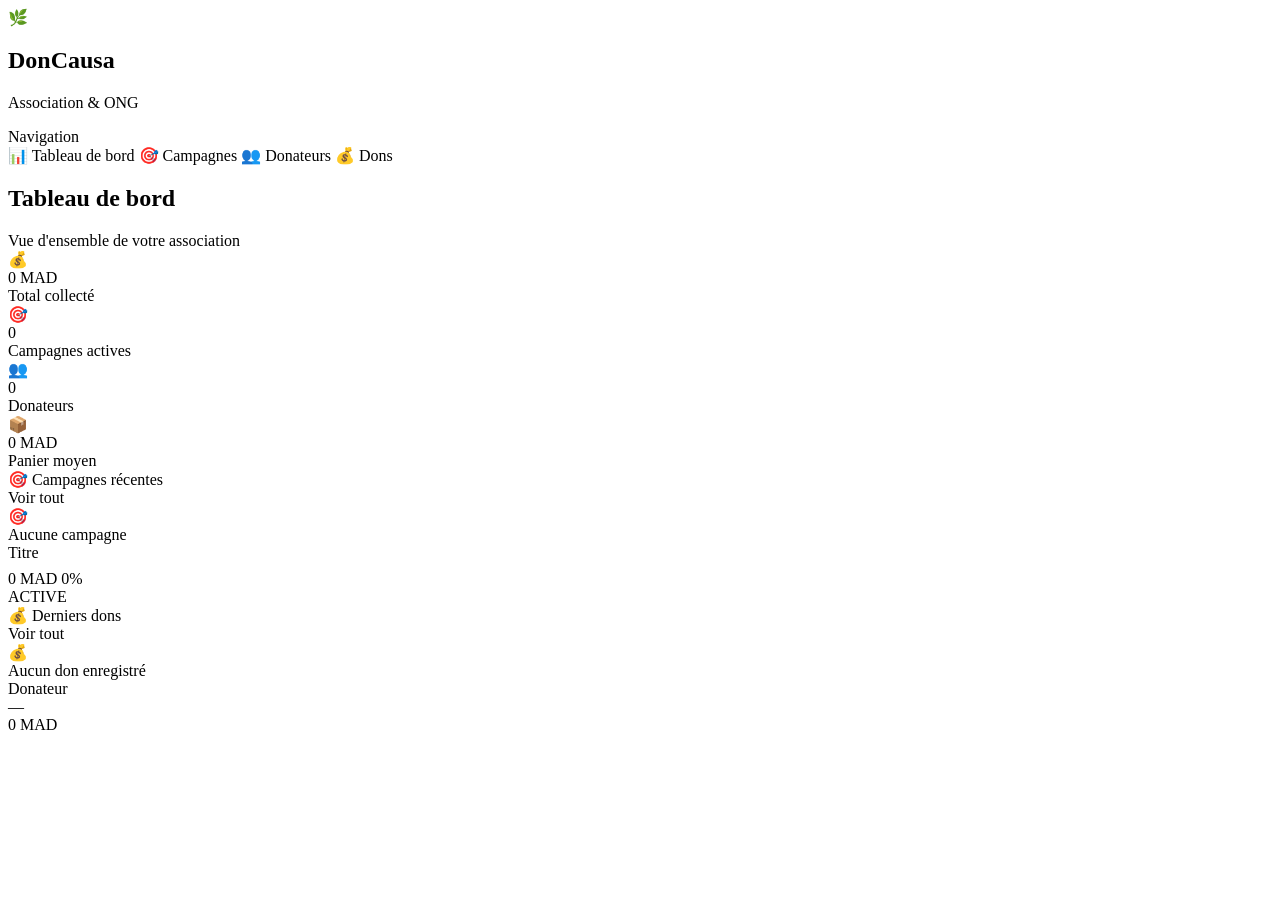
<file: target/classes/templates/index.html>
<!DOCTYPE html>
<html xmlns:th="http://www.thymeleaf.org" lang="fr">
<head>
    <meta charset="UTF-8"/>
    <meta name="viewport" content="width=device-width, initial-scale=1.0"/>
    <title>DonCausa — Tableau de bord</title>
    <link rel="preconnect" href="https://fonts.googleapis.com"/>
    <link href="https://fonts.googleapis.com/css2?family=Playfair+Display:wght@700;900&family=DM+Sans:wght@300;400;500;600&display=swap" rel="stylesheet"/>
    <link rel="stylesheet" th:href="@{/css/style.css}"/>
</head>
<body>

<aside class="sidebar">
    <div class="sidebar-logo">
        <div class="logo-icon">🌿</div>
        <h1>DonCausa</h1>
        <p>Association &amp; ONG</p>
    </div>
    <nav class="nav-section">
        <div class="nav-section-label">Navigation</div>
        <a class="nav-item active" th:href="@{/}"><span class="icon">📊</span> Tableau de bord</a>
        <a class="nav-item" th:href="@{/campagnes}"><span class="icon">🎯</span> Campagnes</a>
        <a class="nav-item" th:href="@{/donateurs}"><span class="icon">👥</span> Donateurs</a>
        <a class="nav-item" th:href="@{/dons}"><span class="icon">💰</span> Dons</a>
    </nav>
</aside>

<main class="main">
    <div class="topbar">
        <div>
            <h2>Tableau de bord</h2>
            <div class="topbar-sub">Vue d'ensemble de votre association</div>
        </div>
    </div>

    <div class="page-content">

        <!-- STATS CARDS -->
        <div class="stats-grid">
            <div class="stat-card">
                <div class="stat-icon">💰</div>
                <div class="stat-value"
                     th:text="${statistiques != null} ? ${#numbers.formatDecimal(statistiques.totalCollecte, 0, 'COMMA', 2, 'POINT')} + ' MAD' : '0 MAD'">
                    0 MAD
                </div>
                <div class="stat-label">Total collecté</div>
            </div>
            <div class="stat-card">
                <div class="stat-icon">🎯</div>
                <div class="stat-value" th:text="${statistiques != null} ? ${statistiques.nombreCampagnesActives} : 0">0</div>
                <div class="stat-label">Campagnes actives</div>
            </div>
            <div class="stat-card">
                <div class="stat-icon">👥</div>
                <div class="stat-value" th:text="${statistiques != null} ? ${statistiques.nombreDonateurs} : 0">0</div>
                <div class="stat-label">Donateurs</div>
            </div>
            <div class="stat-card">
                <div class="stat-icon">📦</div>
                <div class="stat-value"
                     th:text="${statistiques != null} ? ${#numbers.formatDecimal(statistiques.panierMoyen, 0, 'COMMA', 2, 'POINT')} + ' MAD' : '0 MAD'">
                    0 MAD
                </div>
                <div class="stat-label">Panier moyen</div>
            </div>
        </div>

        <!-- TWO COLUMNS -->
        <div class="two-col">

            <!-- Campagnes récentes -->
            <div class="table-container">
                <div class="table-header">
                    <div class="section-title">🎯 Campagnes récentes</div>
                    <a th:href="@{/campagnes}" class="btn btn-secondary btn-sm">Voir tout</a>
                </div>
                <div th:if="${campagnes == null or campagnes.isEmpty()}" class="empty-state">
                    <div class="empty-icon">🎯</div>
                    <div class="empty-title">Aucune campagne</div>
                </div>
                <div th:each="c, iter : ${campagnes}" th:if="${iter.index < 4}" class="list-item">
                    <div class="list-item-body">
                        <div class="list-item-title" th:text="${c.titre}">Titre</div>
                        <div class="progress-wrap" style="margin-top:8px">
                            <div class="progress-label">
                                <span th:text="${#numbers.formatDecimal(c.montantCollecte, 0, 'COMMA', 0, 'POINT')} + ' MAD'">0 MAD</span>
                                <span class="pct" th:text="${#numbers.formatDecimal(c.progression, 0, 'COMMA', 1, 'POINT')} + '%'">0%</span>
                            </div>
                            <div class="progress-bar">
                                <div class="progress-fill" th:style="'width:' + ${c.progression} + '%'"></div>
                            </div>
                        </div>
                    </div>
                    <span class="badge"
                          th:classappend="${c.statut.name() == 'ACTIVE'} ? 'badge-green' : (${c.statut.name() == 'TERMINEE'} ? 'badge-blue' : 'badge-yellow')"
                          th:text="${c.statut}">ACTIVE</span>
                </div>
            </div>

            <!-- Derniers dons -->
            <div class="table-container">
                <div class="table-header">
                    <div class="section-title">💰 Derniers dons</div>
                    <a th:href="@{/dons}" class="btn btn-secondary btn-sm">Voir tout</a>
                </div>
                <div th:if="${dons == null or dons.isEmpty()}" class="empty-state">
                    <div class="empty-icon">💰</div>
                    <div class="empty-title">Aucun don enregistré</div>
                </div>
                <div th:each="d, iter : ${dons}" th:if="${iter.index < 6}" class="list-item">
                    <div>
                        <div class="list-item-title" th:text="${d.donateurNom}">Donateur</div>
                        <div class="list-item-sub" th:text="${d.campagneTitre} + ' · ' + ${#temporals.format(d.dateDon,'dd/MM/yyyy')}">—</div>
                    </div>
                    <div class="amount" th:text="${#numbers.formatDecimal(d.montant, 0, 'COMMA', 2, 'POINT')} + ' MAD'">0 MAD</div>
                </div>
            </div>
        </div>

    </div><!-- /page-content -->
</main>

<script th:src="@{/js/app.js}"></script>
</body>
</html>
</file>
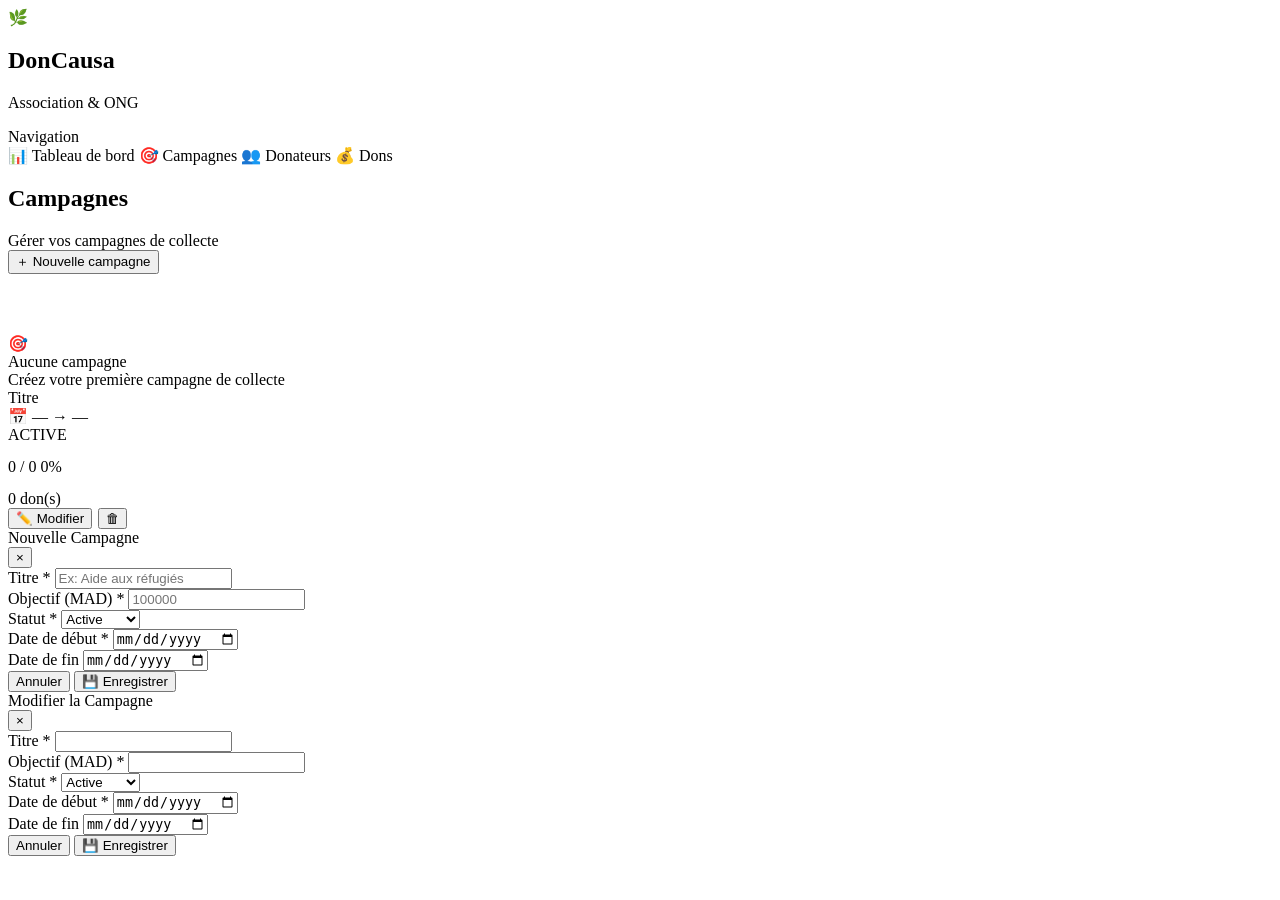
<file: target/classes/templates/campagnes.html>
<!DOCTYPE html>
<html xmlns:th="http://www.thymeleaf.org" lang="fr">
<head>
    <meta charset="UTF-8"/>
    <meta name="viewport" content="width=device-width, initial-scale=1.0"/>
    <title>DonCausa — Campagnes</title>
    <link rel="preconnect" href="https://fonts.googleapis.com"/>
    <link href="https://fonts.googleapis.com/css2?family=Playfair+Display:wght@700;900&family=DM+Sans:wght@300;400;500;600&display=swap" rel="stylesheet"/>
    <link rel="stylesheet" th:href="@{/css/style.css}"/>
</head>
<body>

<aside class="sidebar">
    <div class="sidebar-logo">
        <div class="logo-icon">🌿</div>
        <h1>DonCausa</h1>
        <p>Association &amp; ONG</p>
    </div>
    <nav class="nav-section">
        <div class="nav-section-label">Navigation</div>
        <a class="nav-item" th:href="@{/}"><span class="icon">📊</span> Tableau de bord</a>
        <a class="nav-item active" th:href="@{/campagnes}"><span class="icon">🎯</span> Campagnes</a>
        <a class="nav-item" th:href="@{/donateurs}"><span class="icon">👥</span> Donateurs</a>
        <a class="nav-item" th:href="@{/dons}"><span class="icon">💰</span> Dons</a>
    </nav>
</aside>

<main class="main">
    <div class="topbar">
        <div>
            <h2>Campagnes</h2>
            <div class="topbar-sub">Gérer vos campagnes de collecte</div>
        </div>
        <div class="topbar-actions">
            <button class="btn btn-primary" onclick="openModal('modal-campagne')">＋ Nouvelle campagne</button>
        </div>
    </div>

    <div class="page-content">

        <!-- EMPTY -->
        <div th:if="${campagnes == null or campagnes.isEmpty()}" class="empty-state" style="margin-top:60px">
            <div class="empty-icon">🎯</div>
            <div class="empty-title">Aucune campagne</div>
            <div class="empty-sub">Créez votre première campagne de collecte</div>
        </div>

        <!-- CARDS GRID -->
        <div class="cards-grid" th:if="${campagnes != null and !campagnes.isEmpty()}">
            <div class="campaign-card" th:each="c : ${campagnes}">
                <div class="campaign-card-header">
                    <div>
                        <div class="campaign-title" th:text="${c.titre}">Titre</div>
                        <div class="campaign-meta">
                            📅 <span th:text="${#temporals.format(c.debut,'dd/MM/yyyy')}">—</span>
                            <span th:if="${c.fin != null}"> → <span th:text="${#temporals.format(c.fin,'dd/MM/yyyy')}">—</span></span>
                        </div>
                    </div>
                    <span class="badge"
                          th:classappend="${c.statut.name() == 'ACTIVE'} ? 'badge-green' : (${c.statut.name() == 'TERMINEE'} ? 'badge-blue' : 'badge-yellow')"
                          th:text="${c.statut}">ACTIVE</span>
                </div>

                <div class="progress-wrap" style="margin:14px 0">
                    <div class="progress-label">
                        <span class="campaign-amount">
                            <span th:text="${#numbers.formatDecimal(c.montantCollecte, 0, 'COMMA', 2, 'POINT')} + ' MAD'">0</span>
                            <span class="obj"> / <span th:text="${#numbers.formatDecimal(c.objectif, 0, 'COMMA', 2, 'POINT')} + ' MAD'">0</span></span>
                        </span>
                        <span class="pct" th:text="${#numbers.formatDecimal(c.progression, 0, 'COMMA', 1, 'POINT')} + '%'">0%</span>
                    </div>
                    <div class="progress-bar">
                        <div class="progress-fill" th:style="'width:' + ${c.progression} + '%'"></div>
                    </div>
                </div>

                <div class="campaign-card-footer">
                    <span class="meta-info">
                        <span th:text="${c.nombreDons}">0</span> don(s)
                    </span>
                    <div style="display:flex;gap:6px">
                        <!-- Bouton Modifier -->
                        <button class="btn btn-secondary btn-sm"
                                th:attr="
            data-id=${c.id},
            data-titre=${c.titre},
            data-objectif=${c.objectif},
            data-debut=${c.debut},
            data-fin=${c.fin},
            data-statut=${c.statut}"
                                onclick="handleEditCampagne(this)">
                            ✏️ Modifier
                        </button>
                        <!-- Bouton Supprimer -->
                        <form th:action="@{/campagnes/delete/{id}(id=${c.id})}" method="post"
                              onsubmit="return confirm('Supprimer cette campagne ?')">
                            <button type="submit" class="btn btn-danger btn-sm">🗑</button>
                        </form>
                    </div>
                </div>
            </div>
        </div>

    </div>
</main>

<!-- MODAL CRÉATION -->
<div class="modal-overlay" id="modal-campagne">
    <div class="modal">
        <div class="modal-header">
            <div class="modal-title">Nouvelle Campagne</div>
            <button class="modal-close" onclick="closeModal('modal-campagne')">×</button>
        </div>
        <form th:action="@{/campagnes}" method="post">
            <div class="form-grid">
                <div class="form-group full">
                    <label class="form-label">Titre *</label>
                    <input class="form-input" type="text" name="titre" placeholder="Ex: Aide aux réfugiés" required/>
                </div>
                <div class="form-group">
                    <label class="form-label">Objectif (MAD) *</label>
                    <input class="form-input" type="number" name="objectif" placeholder="100000" min="1" step="0.01" required/>
                </div>
                <div class="form-group">
                    <label class="form-label">Statut *</label>
                    <select class="form-input" name="statut">
                        <option value="ACTIVE">Active</option>
                        <option value="PAUSE">En pause</option>
                        <option value="TERMINEE">Terminée</option>
                    </select>
                </div>
                <div class="form-group">
                    <label class="form-label">Date de début *</label>
                    <input class="form-input" type="date" name="debut" required/>
                </div>
                <div class="form-group">
                    <label class="form-label">Date de fin</label>
                    <input class="form-input" type="date" name="fin"/>
                </div>
            </div>
            <div class="form-actions">
                <button type="button" class="btn btn-secondary" onclick="closeModal('modal-campagne')">Annuler</button>
                <button type="submit" class="btn btn-primary">💾 Enregistrer</button>
            </div>
        </form>
    </div>
</div>

<!-- MODAL MODIFICATION -->
<div class="modal-overlay" id="modal-edit-campagne">
    <div class="modal">
        <div class="modal-header">
            <div class="modal-title">Modifier la Campagne</div>
            <button class="modal-close" onclick="closeModal('modal-edit-campagne')">×</button>
        </div>
        <form id="form-edit-campagne" method="post">
            <div class="form-grid">
                <div class="form-group full">
                    <label class="form-label">Titre *</label>
                    <input class="form-input" type="text" name="titre" id="edit-camp-titre" required/>
                </div>
                <div class="form-group">
                    <label class="form-label">Objectif (MAD) *</label>
                    <input class="form-input" type="number" name="objectif" id="edit-camp-objectif" min="1" step="0.01" required/>
                </div>
                <div class="form-group">
                    <label class="form-label">Statut *</label>
                    <select class="form-input" name="statut" id="edit-camp-statut">
                        <option value="ACTIVE">Active</option>
                        <option value="PAUSE">En pause</option>
                        <option value="TERMINEE">Terminée</option>
                    </select>
                </div>
                <div class="form-group">
                    <label class="form-label">Date de début *</label>
                    <input class="form-input" type="date" name="debut" id="edit-camp-debut" required/>
                </div>
                <div class="form-group">
                    <label class="form-label">Date de fin</label>
                    <input class="form-input" type="date" name="fin" id="edit-camp-fin"/>
                </div>
            </div>
            <div class="form-actions">
                <button type="button" class="btn btn-secondary" onclick="closeModal('modal-edit-campagne')">Annuler</button>
                <button type="submit" class="btn btn-primary">💾 Enregistrer</button>
            </div>
        </form>
    </div>
</div>

<script th:src="@{/js/app.js}"></script>
<script>
function openEditCampagne(id, titre, objectif, debut, fin, statut) {
    document.getElementById('form-edit-campagne').action = '/campagnes/edit/' + id;
    document.getElementById('edit-camp-titre').value    = titre;
    document.getElementById('edit-camp-objectif').value = objectif;
    document.getElementById('edit-camp-debut').value    = debut;
    document.getElementById('edit-camp-fin').value      = fin || '';
    document.getElementById('edit-camp-statut').value   = statut;
    openModal('modal-edit-campagne');
}
</script>
</body>
</html>
</file>
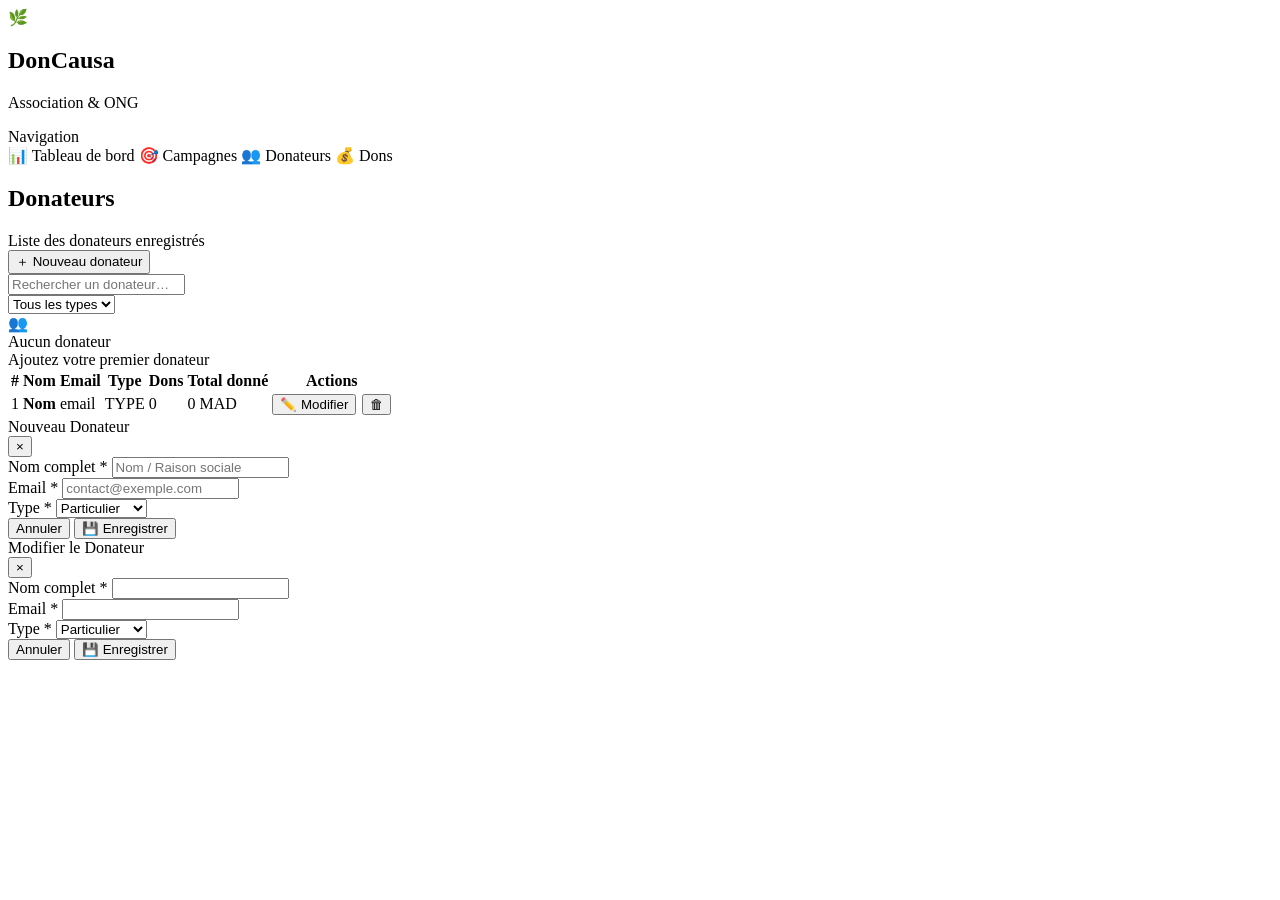
<file: target/classes/templates/donateurs.html>
<!DOCTYPE html>
<html xmlns:th="http://www.thymeleaf.org" lang="fr">
<head>
    <meta charset="UTF-8"/>
    <meta name="viewport" content="width=device-width, initial-scale=1.0"/>
    <title>DonCausa — Donateurs</title>
    <link rel="preconnect" href="https://fonts.googleapis.com"/>
    <link href="https://fonts.googleapis.com/css2?family=Playfair+Display:wght@700;900&family=DM+Sans:wght@300;400;500;600&display=swap" rel="stylesheet"/>
    <link rel="stylesheet" th:href="@{/css/style.css}"/>
</head>
<body>

<aside class="sidebar">
    <div class="sidebar-logo">
        <div class="logo-icon">🌿</div>
        <h1>DonCausa</h1>
        <p>Association &amp; ONG</p>
    </div>
    <nav class="nav-section">
        <div class="nav-section-label">Navigation</div>
        <a class="nav-item" th:href="@{/}"><span class="icon">📊</span> Tableau de bord</a>
        <a class="nav-item" th:href="@{/campagnes}"><span class="icon">🎯</span> Campagnes</a>
        <a class="nav-item active" th:href="@{/donateurs}"><span class="icon">👥</span> Donateurs</a>
        <a class="nav-item" th:href="@{/dons}"><span class="icon">💰</span> Dons</a>
    </nav>
</aside>

<main class="main">
    <div class="topbar">
        <div>
            <h2>Donateurs</h2>
            <div class="topbar-sub">Liste des donateurs enregistrés</div>
        </div>
        <div class="topbar-actions">
            <button class="btn btn-primary" onclick="openModal('modal-donateur')">＋ Nouveau donateur</button>
        </div>
    </div>

    <div class="page-content">
        <div class="table-container">

            <!-- TOOLBAR -->
            <div class="table-toolbar">
                <div class="search-wrap">
                    <input class="search-input" type="text" id="search-input" placeholder="Rechercher un donateur…" oninput="filterTable()"/>
                </div>
                <select class="filter-select" id="type-filter" onchange="filterTable()">
                    <option value="">Tous les types</option>
                    <option value="PARTICULIER">Particulier</option>
                    <option value="ENTREPRISE">Entreprise</option>
                    <option value="ASSOCIATION">Association</option>
                </select>
            </div>

            <!-- TABLE -->
            <div th:if="${donateurs == null or donateurs.isEmpty()}" class="empty-state">
                <div class="empty-icon">👥</div>
                <div class="empty-title">Aucun donateur</div>
                <div class="empty-sub">Ajoutez votre premier donateur</div>
            </div>

            <table th:if="${donateurs != null and !donateurs.isEmpty()}" id="donors-table">
                <thead>
                    <tr>
                        <th>#</th>
                        <th>Nom</th>
                        <th>Email</th>
                        <th>Type</th>
                        <th>Dons</th>
                        <th>Total donné</th>
                        <th>Actions</th>
                    </tr>
                </thead>
                <tbody>
                    <tr th:each="d, iter : ${donateurs}" th:attr="data-nom=${d.nom},data-type=${d.type}">
                        <td class="id-cell" th:text="${iter.index + 1}">1</td>
                        <td><strong th:text="${d.nom}">Nom</strong></td>
                        <td class="muted" th:text="${d.email}">email</td>
                        <td>
                            <span class="badge"
                                  th:classappend="${d.type.name() == 'PARTICULIER'} ? 'badge-blue' : (${d.type.name() == 'ENTREPRISE'} ? 'badge-purple' : 'badge-green')"
                                  th:text="${d.type}">TYPE</span>
                        </td>
                        <td th:text="${d.nombreDons}">0</td>
                        <td class="amount" th:text="${#numbers.formatDecimal(d.totalDonne, 0, 'COMMA', 2, 'POINT')} + ' MAD'">0 MAD</td>
                        <td>
                            <div style="display:flex;gap:6px">
                                <button class="btn btn-secondary btn-sm"
                                        th:attr="
            data-id=${d.id},
            data-nom=${d.nom},
            data-email=${d.email},
            data-type=${d.type}"
                                        onclick="handleEditDonateur(this)">
                                    ✏️ Modifier
                                </button>
                                <form th:action="@{/donateurs/delete/{id}(id=${d.id})}" method="post"
                                      onsubmit="return confirm('Supprimer ce donateur ?')">
                                    <button type="submit" class="btn btn-danger btn-sm">🗑</button>
                                </form>
                            </div>
                        </td>
                    </tr>
                </tbody>
            </table>
        </div>
    </div>
</main>

<!-- MODAL CRÉATION -->
<div class="modal-overlay" id="modal-donateur">
    <div class="modal">
        <div class="modal-header">
            <div class="modal-title">Nouveau Donateur</div>
            <button class="modal-close" onclick="closeModal('modal-donateur')">×</button>
        </div>
        <form th:action="@{/donateurs}" method="post">
            <div class="form-grid">
                <div class="form-group full">
                    <label class="form-label">Nom complet *</label>
                    <input class="form-input" type="text" name="nom" placeholder="Nom / Raison sociale" required/>
                </div>
                <div class="form-group full">
                    <label class="form-label">Email *</label>
                    <input class="form-input" type="email" name="email" placeholder="contact@exemple.com" required/>
                </div>
                <div class="form-group full">
                    <label class="form-label">Type *</label>
                    <select class="form-input" name="type">
                        <option value="PARTICULIER">Particulier</option>
                        <option value="ENTREPRISE">Entreprise</option>
                        <option value="ASSOCIATION">Association</option>
                    </select>
                </div>
            </div>
            <div class="form-actions">
                <button type="button" class="btn btn-secondary" onclick="closeModal('modal-donateur')">Annuler</button>
                <button type="submit" class="btn btn-primary">💾 Enregistrer</button>
            </div>
        </form>
    </div>
</div>

<!-- MODAL MODIFICATION -->
<div class="modal-overlay" id="modal-edit-donateur">
    <div class="modal">
        <div class="modal-header">
            <div class="modal-title">Modifier le Donateur</div>
            <button class="modal-close" onclick="closeModal('modal-edit-donateur')">×</button>
        </div>
        <form id="form-edit-donateur" method="post">
            <div class="form-grid">
                <div class="form-group full">
                    <label class="form-label">Nom complet *</label>
                    <input class="form-input" type="text" name="nom" id="edit-don-nom" required/>
                </div>
                <div class="form-group full">
                    <label class="form-label">Email *</label>
                    <input class="form-input" type="email" name="email" id="edit-don-email" required/>
                </div>
                <div class="form-group full">
                    <label class="form-label">Type *</label>
                    <select class="form-input" name="type" id="edit-don-type">
                        <option value="PARTICULIER">Particulier</option>
                        <option value="ENTREPRISE">Entreprise</option>
                        <option value="ASSOCIATION">Association</option>
                    </select>
                </div>
            </div>
            <div class="form-actions">
                <button type="button" class="btn btn-secondary" onclick="closeModal('modal-edit-donateur')">Annuler</button>
                <button type="submit" class="btn btn-primary">💾 Enregistrer</button>
            </div>
        </form>
    </div>
</div>

<script th:src="@{/js/app.js}"></script>
<script>
function openEditDonateur(id, nom, email, type) {
    document.getElementById('form-edit-donateur').action = '/donateurs/edit/' + id;
    document.getElementById('edit-don-nom').value   = nom;
    document.getElementById('edit-don-email').value = email;
    document.getElementById('edit-don-type').value  = type;
    openModal('modal-edit-donateur');
}

function filterTable() {
    const search = document.getElementById('search-input').value.toLowerCase();
    const type   = document.getElementById('type-filter').value;
    document.querySelectorAll('#donors-table tbody tr').forEach(row => {
        const nom     = (row.dataset.nom  || '').toLowerCase();
        const rowType = (row.dataset.type || '');
        const matchSearch = nom.includes(search);
        const matchType   = !type || rowType === type;
        row.style.display = (matchSearch && matchType) ? '' : 'none';
    });
}
</script>
</body>
</html>
</file>
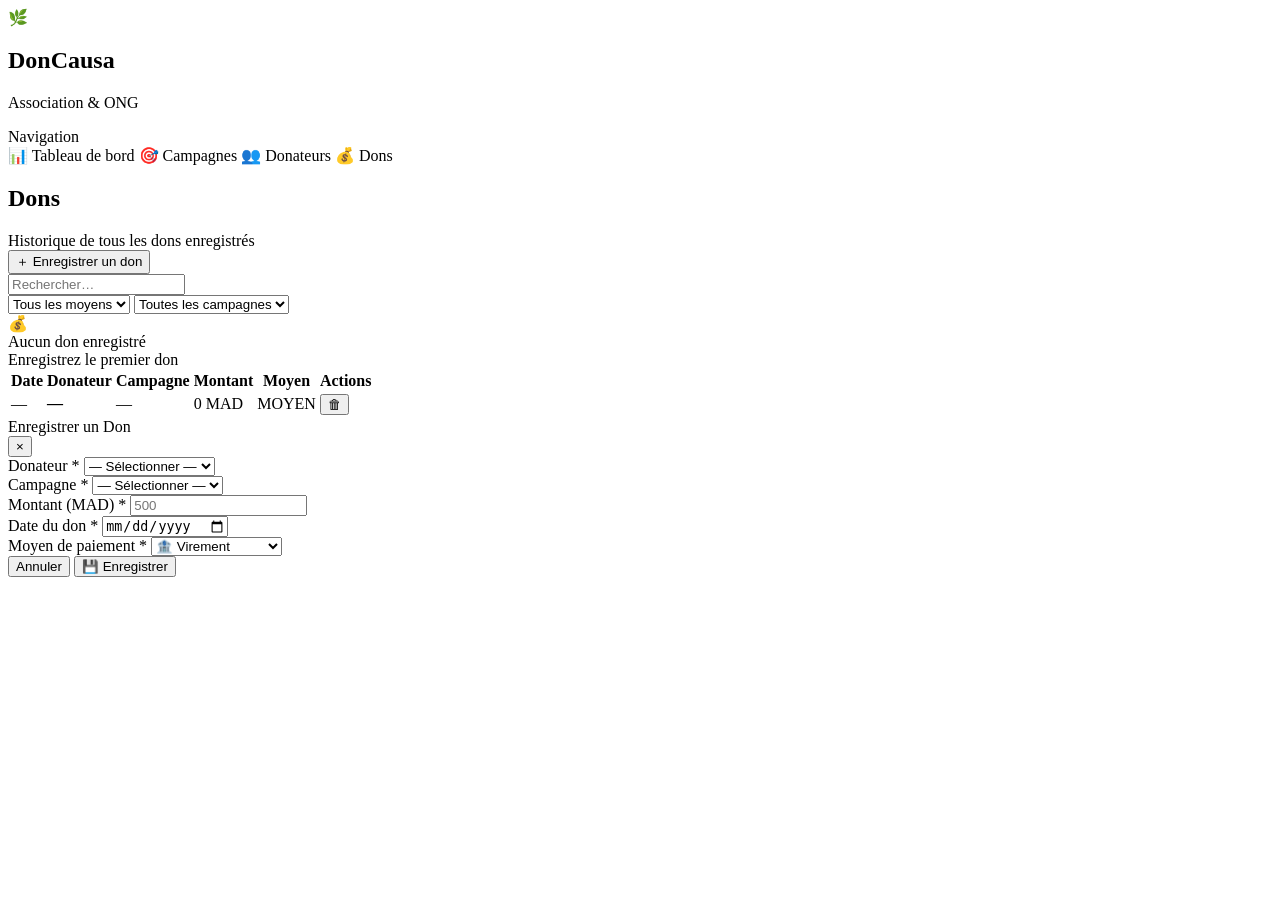
<file: target/classes/templates/dons.html>
<!DOCTYPE html>
<html xmlns:th="http://www.thymeleaf.org" lang="fr">
<head>
    <meta charset="UTF-8"/>
    <meta name="viewport" content="width=device-width, initial-scale=1.0"/>
    <title>DonCausa — Dons</title>
    <link rel="preconnect" href="https://fonts.googleapis.com"/>
    <link href="https://fonts.googleapis.com/css2?family=Playfair+Display:wght@700;900&family=DM+Sans:wght@300;400;500;600&display=swap" rel="stylesheet"/>
    <link rel="stylesheet" th:href="@{/css/style.css}"/>
</head>
<body>

<aside class="sidebar">
    <div class="sidebar-logo">
        <div class="logo-icon">🌿</div>
        <h1>DonCausa</h1>
        <p>Association &amp; ONG</p>
    </div>
    <nav class="nav-section">
        <div class="nav-section-label">Navigation</div>
        <a class="nav-item" th:href="@{/}"><span class="icon">📊</span> Tableau de bord</a>
        <a class="nav-item" th:href="@{/campagnes}"><span class="icon">🎯</span> Campagnes</a>
        <a class="nav-item" th:href="@{/donateurs}"><span class="icon">👥</span> Donateurs</a>
        <a class="nav-item active" th:href="@{/dons}"><span class="icon">💰</span> Dons</a>
    </nav>
</aside>

<main class="main">
    <div class="topbar">
        <div>
            <h2>Dons</h2>
            <div class="topbar-sub">Historique de tous les dons enregistrés</div>
        </div>
        <div class="topbar-actions">
            <button class="btn btn-primary" onclick="openModal('modal-don')">＋ Enregistrer un don</button>
        </div>
    </div>

    <div class="page-content">
        <div class="table-container">

            <!-- TOOLBAR -->
            <div class="table-toolbar">
                <div class="search-wrap">
                    <input class="search-input" type="text" id="search-don" placeholder="Rechercher…" oninput="filterDons()"/>
                </div>
                <select class="filter-select" id="filter-moyen" onchange="filterDons()">
                    <option value="">Tous les moyens</option>
                    <option value="VIREMENT">Virement</option>
                    <option value="CASH">Cash</option>
                    <option value="CHEQUE">Chèque</option>
                    <option value="CARTE">Carte bancaire</option>
                    <option value="PAYPAL">PayPal</option>
                </select>
                <select class="filter-select" id="filter-campagne" onchange="filterDons()">
                    <option value="">Toutes les campagnes</option>
                    <option th:each="c : ${campagnes}" th:value="${c.titre}" th:text="${c.titre}">Campagne</option>
                </select>
            </div>

            <!-- EMPTY -->
            <div th:if="${dons == null or dons.isEmpty()}" class="empty-state">
                <div class="empty-icon">💰</div>
                <div class="empty-title">Aucun don enregistré</div>
                <div class="empty-sub">Enregistrez le premier don</div>
            </div>

            <!-- TABLE -->
            <table th:if="${dons != null and !dons.isEmpty()}" id="dons-table">
                <thead>
                    <tr>
                        <th>Date</th>
                        <th>Donateur</th>
                        <th>Campagne</th>
                        <th>Montant</th>
                        <th>Moyen</th>
                        <th>Actions</th>
                    </tr>
                </thead>
                <tbody>
                    <tr th:each="d : ${dons}"
                        th:attr="data-donateur=${d.donateurNom},data-moyen=${d.moyen},data-campagne=${d.campagneTitre}">
                        <td class="muted" th:text="${#temporals.format(d.dateDon,'dd/MM/yyyy')}">—</td>
                        <td><strong th:text="${d.donateurNom}">—</strong></td>
                        <td th:text="${d.campagneTitre}">—</td>
                        <td class="amount" th:text="${#numbers.formatDecimal(d.montant, 0, 'COMMA', 2, 'POINT')} + ' MAD'">0 MAD</td>
                        <td>
                            <span class="badge"
                                  th:classappend="${d.moyen.name() == 'VIREMENT'} ? 'badge-blue' :
                                                  (${d.moyen.name() == 'CASH'} ? 'badge-green' :
                                                  (${d.moyen.name() == 'CARTE'} ? 'badge-purple' : 'badge-yellow'))"
                                  th:text="${d.moyen}">MOYEN</span>
                        </td>
                        <td>
                            <form th:action="@{/dons/delete/{id}(id=${d.id})}" method="post"
                                  onsubmit="return confirm('Supprimer ce don ?')">
                                <button type="submit" class="btn btn-danger btn-sm">🗑</button>
                            </form>
                        </td>
                    </tr>
                </tbody>
            </table>
        </div>
    </div>
</main>

<!-- MODAL CRÉATION DON -->
<div class="modal-overlay" id="modal-don">
    <div class="modal">
        <div class="modal-header">
            <div class="modal-title">Enregistrer un Don</div>
            <button class="modal-close" onclick="closeModal('modal-don')">×</button>
        </div>
        <form th:action="@{/dons}" method="post">
            <div class="form-grid">
                <div class="form-group full">
                    <label class="form-label">Donateur *</label>
                    <select class="form-input" name="donateurId" required>
                        <option value="">— Sélectionner —</option>
                        <option th:each="d : ${donateurs}"
                                th:value="${d.id}"
                                th:text="${d.nom} + ' (' + ${d.type} + ')'">Donateur</option>
                    </select>
                </div>
                <div class="form-group full">
                    <label class="form-label">Campagne *</label>
                    <select class="form-input" name="campagneId" required>
                        <option value="">— Sélectionner —</option>
                        <option th:each="c : ${campagnes}"
                                th:value="${c.id}"
                                th:text="${c.titre}">Campagne</option>
                    </select>
                </div>
                <div class="form-group">
                    <label class="form-label">Montant (MAD) *</label>
                    <input class="form-input" type="number" name="montant" placeholder="500" min="1" step="0.01" required/>
                </div>
                <div class="form-group">
                    <label class="form-label">Date du don *</label>
                    <input class="form-input" type="date" name="dateDon" required
                           th:value="${#temporals.format(#temporals.createNow(),'yyyy-MM-dd')}"/>
                </div>
                <div class="form-group full">
                    <label class="form-label">Moyen de paiement *</label>
                    <select class="form-input" name="moyen">
                        <option value="VIREMENT">🏦 Virement</option>
                        <option value="CASH">💵 Cash</option>
                        <option value="CHEQUE">📝 Chèque</option>
                        <option value="CARTE">💳 Carte bancaire</option>
                        <option value="PAYPAL">🅿️ PayPal</option>
                    </select>
                </div>
            </div>
            <div class="form-actions">
                <button type="button" class="btn btn-secondary" onclick="closeModal('modal-don')">Annuler</button>
                <button type="submit" class="btn btn-primary">💾 Enregistrer</button>
            </div>
        </form>
    </div>
</div>

<script th:src="@{/js/app.js}"></script>
<script>
function filterDons() {
    const search  = document.getElementById('search-don').value.toLowerCase();
    const moyen   = document.getElementById('filter-moyen').value;
    const campagne = document.getElementById('filter-campagne').value;
    document.querySelectorAll('#dons-table tbody tr').forEach(row => {
        const donateur = (row.dataset.donateur || '').toLowerCase();
        const rowMoyen = row.dataset.moyen || '';
        const rowCamp  = row.dataset.campagne || '';
        const ok = donateur.includes(search)
                && (!moyen    || rowMoyen === moyen)
                && (!campagne || rowCamp  === campagne);
        row.style.display = ok ? '' : 'none';
    });
}
</script>
</body>
</html>
</file>
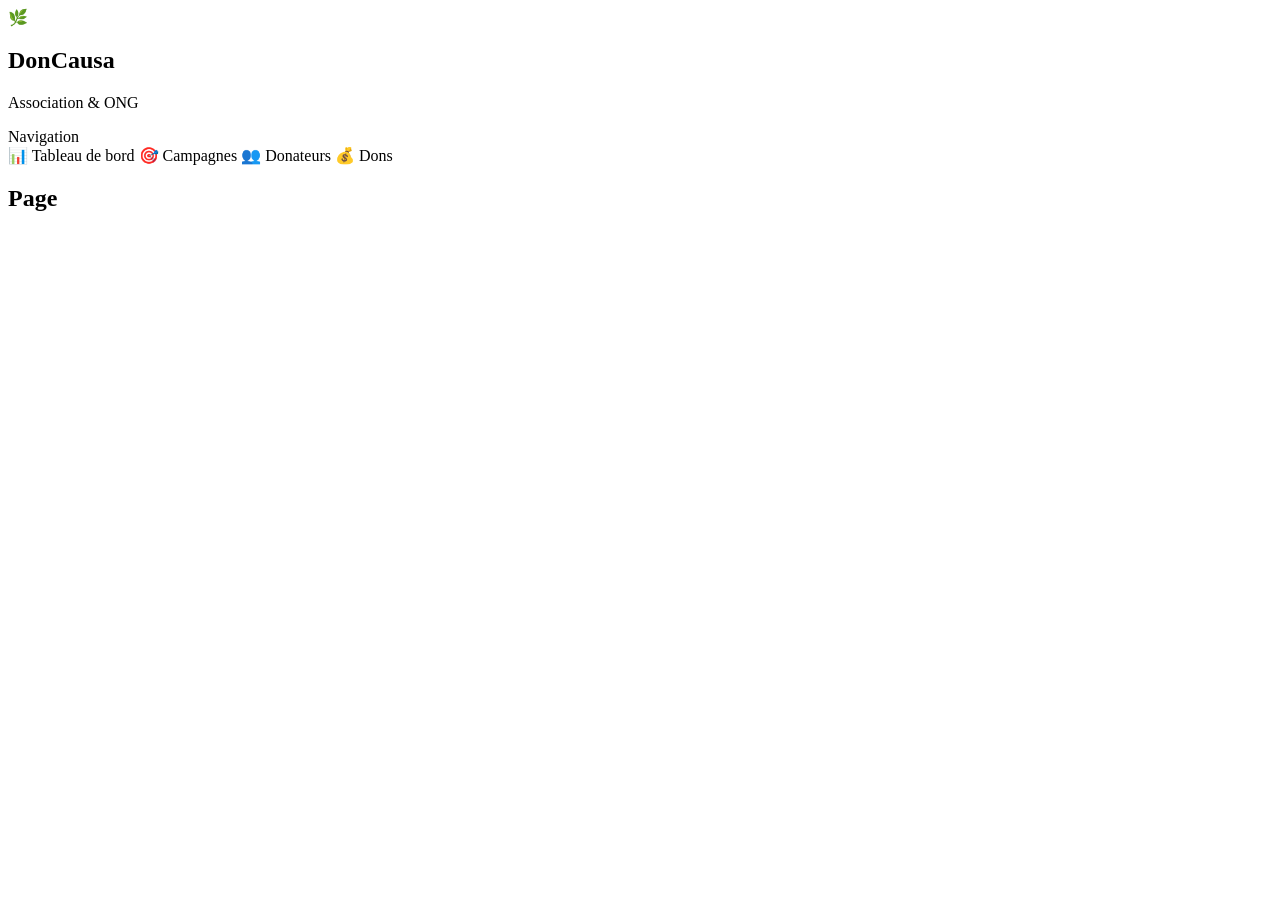
<file: target/classes/templates/fragments/layout.html>
<!DOCTYPE html>
<html xmlns:th="http://www.thymeleaf.org" lang="fr">
<head>
    <meta charset="UTF-8"/>
    <meta name="viewport" content="width=device-width, initial-scale=1.0"/>
    <title th:replace="~{::title}">DonCausa</title>
    <link rel="preconnect" href="https://fonts.googleapis.com"/>
    <link href="https://fonts.googleapis.com/css2?family=Playfair+Display:wght@700;900&family=DM+Sans:wght@300;400;500;600&display=swap" rel="stylesheet"/>
    <link rel="stylesheet" th:href="@{/css/style.css}"/>
    <th:block th:replace="~{::head-extra}"></th:block>
</head>
<body>

<!-- SIDEBAR -->
<aside class="sidebar">
    <div class="sidebar-logo">
        <div class="logo-icon">🌿</div>
        <h1>DonCausa</h1>
        <p>Association &amp; ONG</p>
    </div>
    <nav class="nav-section">
        <div class="nav-section-label">Navigation</div>
        <a class="nav-item" th:classappend="${activePage == 'dashboard'} ? 'active'" th:href="@{/}">
            <span class="icon">📊</span> Tableau de bord
        </a>
        <a class="nav-item" th:classappend="${activePage == 'campagnes'} ? 'active'" th:href="@{/campagnes}">
            <span class="icon">🎯</span> Campagnes
        </a>
        <a class="nav-item" th:classappend="${activePage == 'donateurs'} ? 'active'" th:href="@{/donateurs}">
            <span class="icon">👥</span> Donateurs
        </a>
        <a class="nav-item" th:classappend="${activePage == 'dons'} ? 'active'" th:href="@{/dons}">
            <span class="icon">💰</span> Dons
        </a>
    </nav>
</aside>

<!-- MAIN -->
<main class="main">
    <div class="topbar">
        <div>
            <h2 th:replace="~{::page-title}">Page</h2>
            <div class="topbar-sub" th:replace="~{::page-sub}"></div>
        </div>
        <div class="topbar-actions" th:replace="~{::topbar-actions}"></div>
    </div>

    <div class="page-content" th:replace="~{::page-content}"></div>
</main>

<!-- MODAL placeholder -->
<th:block th:replace="~{::modals}"></th:block>

<script th:src="@{/js/app.js}"></script>
</body>
</html>
</file>
